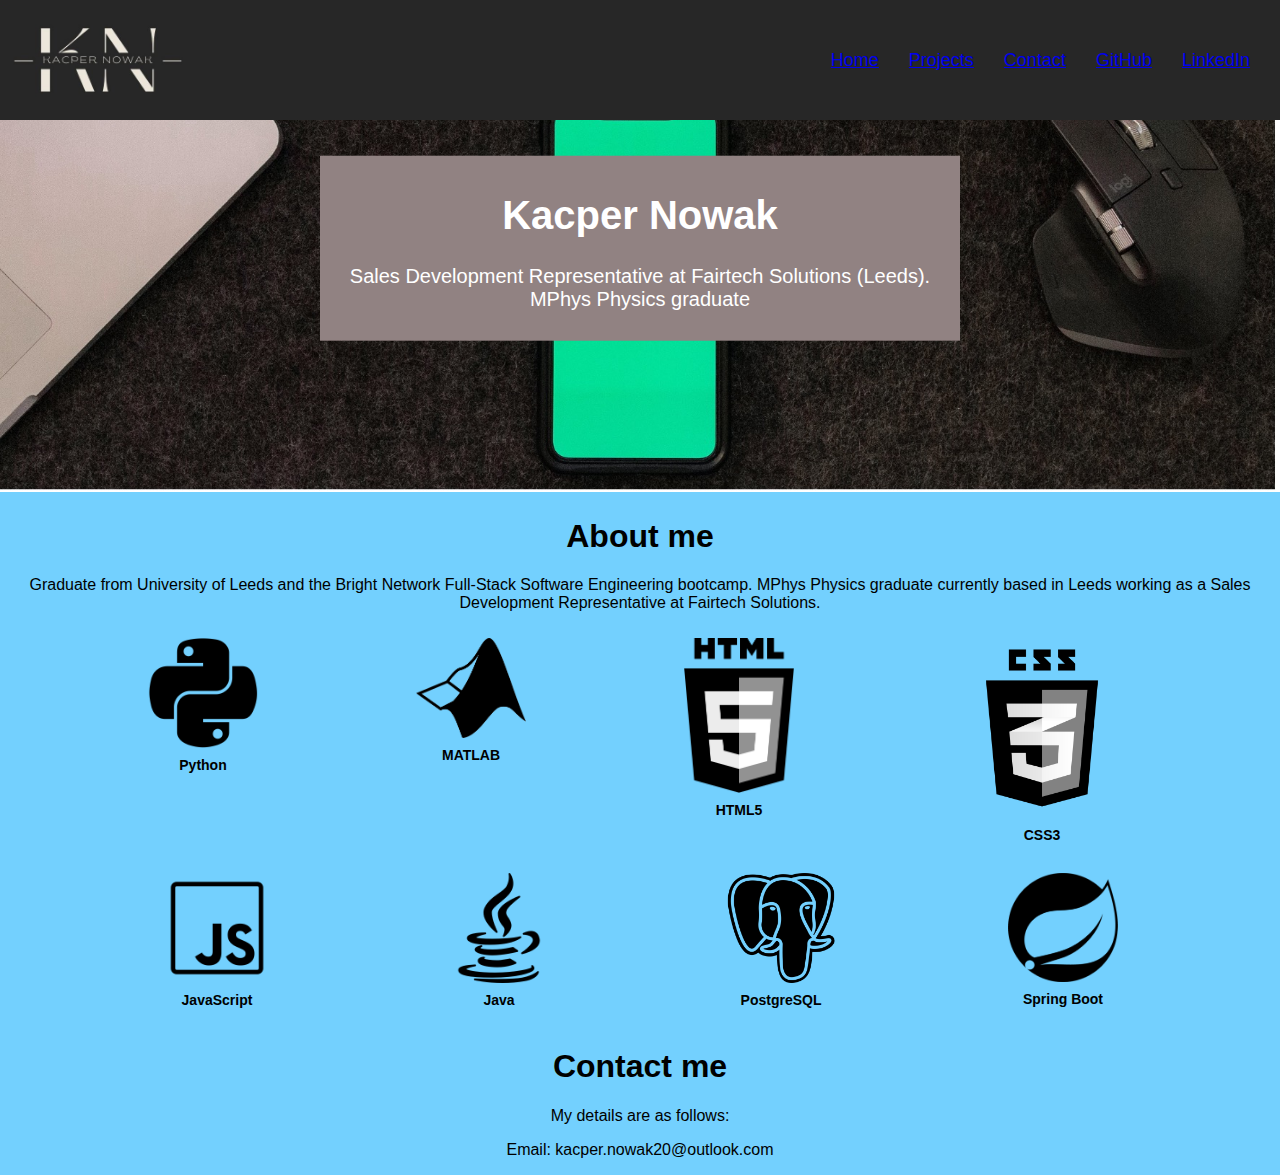
<file: index.html>
<!DOCTYPE html>
<html lang="en">
<head>
    <meta charset="UTF-8">
    <meta name="viewport" content="width=device-width, initial-scale=1.0">
    <title>Kacper Nowak - Portfolio</title>
    <link rel="stylesheet" href="css/index.css">
</head>
<body>
    <div class="drop-down-menu"></div>
        <header class="row-header">
            <div id="banner" class="banner">
                <img src="images/Canva Logo.jpg" class="myLogo"> 
                <ul class="sections-list">
                    <li><a href="/">Home</a></li>
                    <li><a href="myProjects.html">Projects</a></li> 
                    <li><a href="#contact-me">Contact</a></li>
                    <li><a href="https://github.com/KacperProg">GitHub</a></li>
                    <li><a href="https://www.linkedin.com/in/kacper-nowak-201ab21b9/">LinkedIn</a></li>
                </ul>
            </div>
        </header>
    <section class="main-page">
        <section class="title">
            <img src="/images/computerDesk.jpg" width="100%">
            <div class="overlay-text">
                <h1>Kacper Nowak</h1>
                <p>Sales Development Representative at Fairtech Solutions (Leeds). MPhys Physics graduate</p>
            </div>
        </section>
        <section class="about-me">
            <h1>About me</h1>
            <p>Graduate from University of Leeds and the Bright Network Full-Stack Software Engineering bootcamp. MPhys Physics graduate currently based in Leeds working as a Sales Development Representative at Fairtech Solutions.</p>
            <!-- <img> -->
        </section>
        <section class="my-skills"></section>
            <div class="row">
                <div class="skill-icon">
                    <img src="images/pythonIcon.png" width="110em" alt="Python Icon">
                    <h1>Python</h1>
                </div>
                <div class="skill-icon">
                    <img src="images/matlabIcon.png" width="110em" alt="MATLAB Icon">
                    <h1>MATLAB</h1>
                </div>
                <div class="skill-icon">
                    <img src="images/html-logo-black-and-white.png" width="110em" alt="HTML Icon">
                    <h1>HTML5</h1>
                </div>
                <div class="skill-icon">
                    <img src="images/css3-logo-black-and-white.png" width="180em" alt="CSS Icon">
                    <h1>CSS3</h1>
                </div>
            </div>
            <div class="row">
                <div class="skill-icon">
                    <img src="images/javascript-icon.png" width="110em" alt="JavaScript Icon">
                    <h1>JavaScript</h1>
                </div>
                <div class="skill-icon">
                    <img src="images/javaIcon.png" width="110em" alt="Java Icon">
                    <h1>Java</h1>
                </div>
                <div class="skill-icon">
                    <img src="images/postgresql.png" width="110em" alt="PostgreSQL Icon">
                    <h1>PostgreSQL</h1>
                </div>
                <div class="skill-icon">
                    <img src="images/spring-boot-icon.png" width="110em" alt="Spring Boot Icon">
                    <h1>Spring Boot</h1>
                </div>
            </div>
        <section id="contact-me" class="contact-me">
            <h1>Contact me</h1>
            <p>My details are as follows:</p>
            <p>Email: kacper.nowak20@outlook.com</p>
        </section>
    </section>
    <script src="js/script.js"></script>
</body>
</html>
</file>
<file: css/index.css>
body {
            margin: 0;
            font-family: Tahoma, sans-serif;
            background-color: rgb(115, 208, 254);
        }

.banner {
    transition: padding 0.3s; 
    position: relative;
    /* height: 100px;  */
    display: flex;
    justify-content: space-between;
    align-items: center;
    left: -25px;

}

.banner.smaller {
    transition: padding 0.3s; 
    height: 80px; 
    padding: -10px;
}

.row-header {
    background-color: #272727;
    padding: 10px;
    position: fixed;
    width: 100%;
    top: 0;
    left: 0;
    z-index: 1000;
}
    
.sections-list{
    font-size: large;
}

.row-header li {
    margin: 0 15px;
}

.row-header ul {
    list-style-type: none;
    margin: 0;
    padding: 0;
    display: flex;
    justify-content: center;
}

.myLogo {
    margin-right: auto;
    height: 100px; 
}

.title {
    position: relative;
}

.overlay-text {
    position: absolute;
    top: 50%; 
    left: 50%; 
    transform: translate(-50%, -50%);
    background-color: #918282;
    color: #fff;
    padding: 10px 20px;
    font-size: 20px;
    text-align: center;
}

.row {
    width: 100%;
    display: flex;
    justify-content: space-evenly;
    }

.my-skills {
    display: flex;
    flex-wrap: wrap;
    justify-content:space-around;
}

.skill-icon {
    text-align: center;
    margin: 10px;
    }

.skill-icon h1 {
    margin-top: 5px;
    font-size: 14px; 
    }          

.about-me {
    text-align: center;
}

.contact-me {
    text-align: center;
}
</file>
